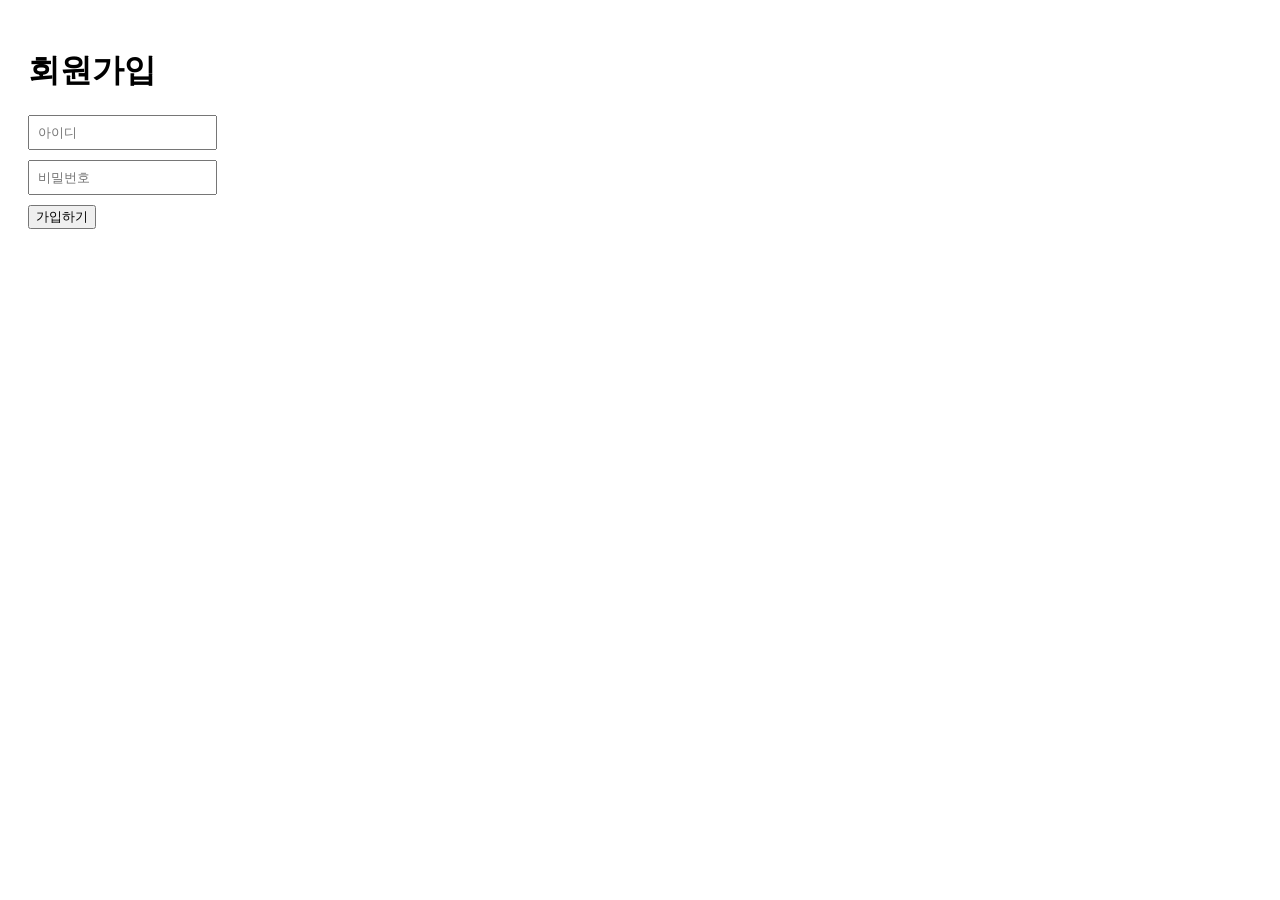
<file: assets/ㅅㄷㄴㅅ.html>
<!DOCTYPE html>
<html lang="ko">
<head>
  <meta charset="UTF-8">
  <title>회원가입 폼</title>
  <style>
    body { font-family: sans-serif; padding: 20px; }
    input { display: block; margin-bottom: 10px; padding: 8px; }
  </style>
</head>
<body>
  <h1>회원가입</h1>
  <input id="usernameInput" placeholder="아이디">
  <input id="passwordInput" type="password" placeholder="비밀번호">
  <button id="signupBtn">가입하기</button>
  <p id="output"></p>

  <script>
    function getUsers() {
      const saved = localStorage.getItem("users");
      return saved ? JSON.parse(saved) : [];
    }

    function signup(username, password) {
      const users = getUsers();

      if (!username || !password) {
        return "아이디와 비밀번호를 모두 입력해주세요.";
      }
      if (users.some((u) => u.username === username)) {
        return "이미 존재하는 아이디입니다.";
      }
      users.push({ username, password });
      localStorage.setItem("users", JSON.stringify(users));
      return "회원가입 성공!";
    }

    document.getElementById("signupBtn").addEventListener("click", () => {
      const username = document.getElementById("usernameInput").value;
      document.getElementById("usernameInput").value = ""
      const password = document.getElementById("passwordInput").value;
      
      document.getElementById("output").textContent = signup(username, password);
      document.getElementById("usernameInput").value = ""
      document.getElementById("passwordInput").value = ""
  </script>
</body>
</html>
</file>
